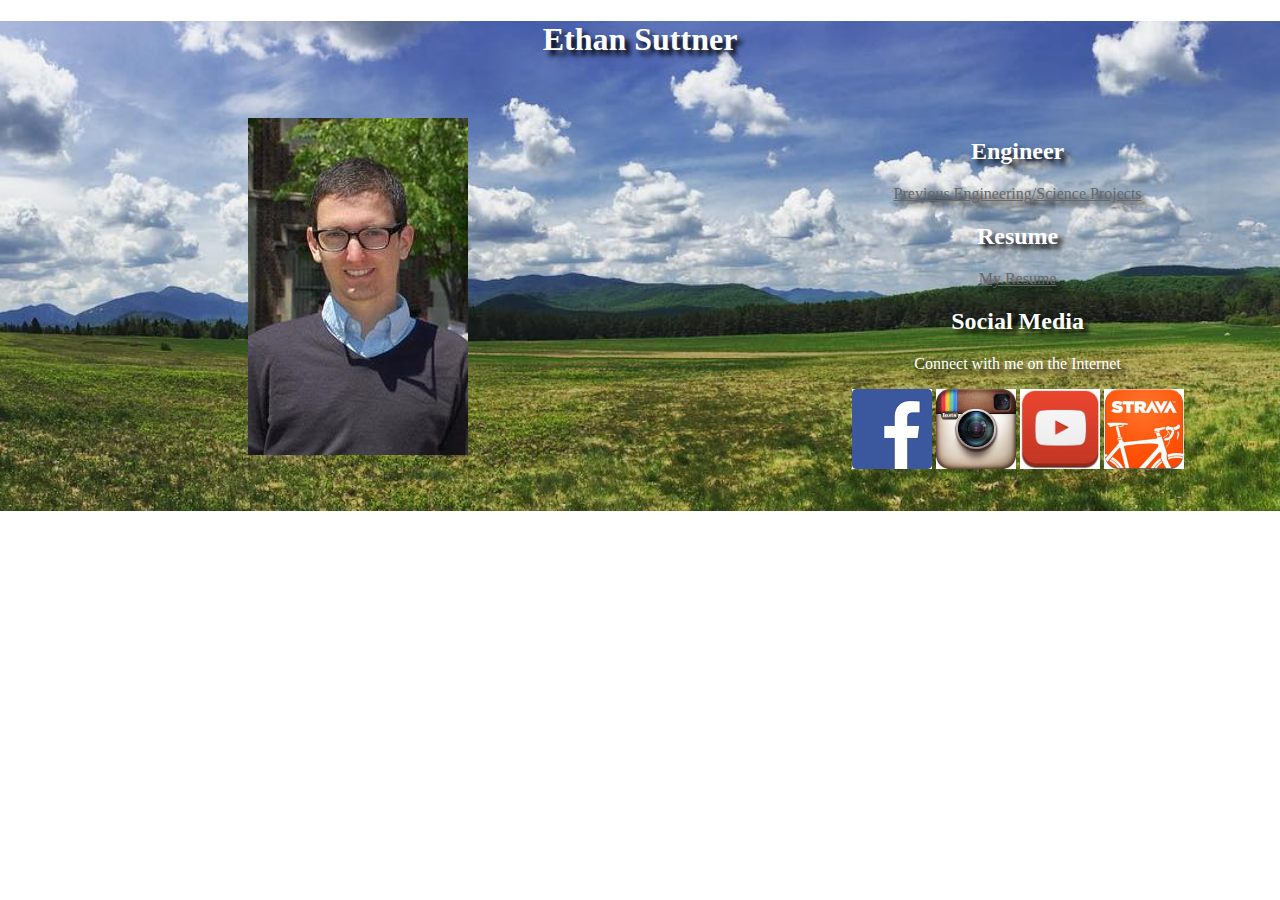
<file: index.html>
<!doctype html>
<html>
<head>
  <meta name="viewport" content="width=device-width, initial-scale=1.0">
  <title>Ethan Suttner</title>
  <!-- <link rel='stylesheet' href='style.css'/> -->
  <link rel="stylesheet" href="https://maxcdn.bootstrapcdn.com/bootstrap/3.3.6/css/bootstrap.min.css" integrity="sha384-1q8mTJOASx8j1Au+a5WDVnPi2lkFfwwEAa8hDDdjZlpLegxhjVME1fgjWPGmkzs7" crossorigin="anonymous">
  <link href="style.css" rel="stylesheet">
</head>
<body>
  <div class="jumbotron">
    <div id="header">
      <h1>Ethan Suttner</h1>
    </div>
    <div id="content">
      <div id="leftside">
        <img alt="" src="professional_photo.jpg">
      </div>
      <div id="rightside">
       <div class="col">
          <h2>Engineer</h2>
          <a href="project.html">Previous Engineering/Science Projects</a>
        </div>
      <div class="col">
        <h2>Resume</h2>
        <a href="EthanSuttnerResume.pdf">My Resume</a>
      </div>
      <div class="col">
        <h2>Social Media</h2>
        <p>Connect with me on the Internet</p>
        <a href="https://www.facebook.com/ethan.suttner"> <img width="80" height="80"  src="facebook_img.png"></a>
        <a href="https://instagram.com/ethansuttner"> <img width="80" height="80"  src="instagram_logo.jpg"></a>
        <a href="https://www.youtube.com/user/cornellbamf/videos"><img width="80" height="80" src="youtube.jpg"></a>
        <a href="https://www.strava.com/athletes/esuttner"><img width="80" height="80" src="Strava-Logo.jpg"></a>
      </div>
    </div>
  </div>
</body>
</html>
</file>
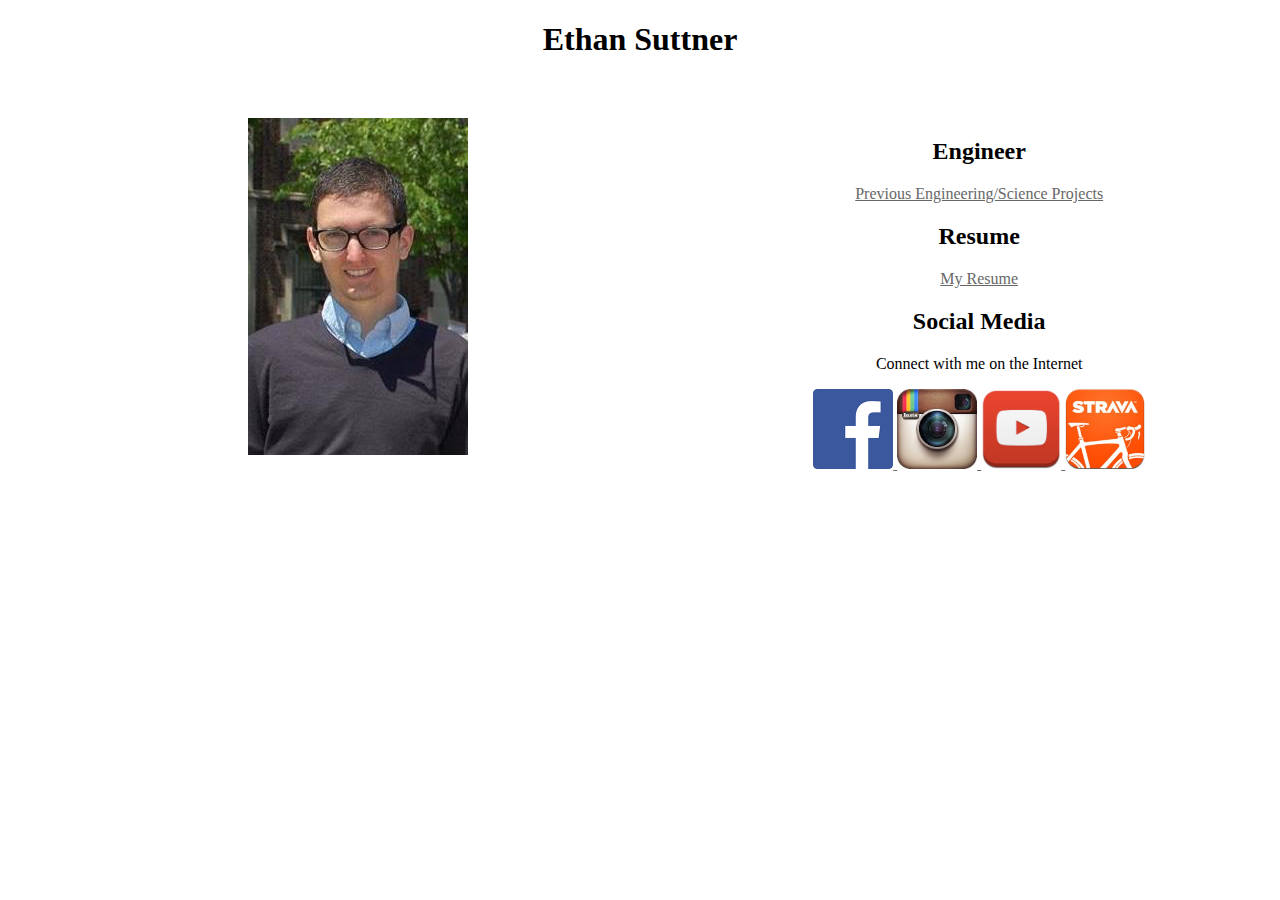
<file: __static__/index.html>
<!doctype html>
<html>
  <head>
    <title>Ethan Suttner</title>
    <link rel='stylesheet' href='style.css'/>
 </head>
  <body>
  <div id="header">
    <h1>Ethan Suttner</h1>
  </div>
  <div id="content">
  <div id="leftside">
    <img alt="" src="professional_photo.jpg">
    </div>
    <div id="rightside">
     <div class="col">
          <h2>Engineer</h2>
          <a href="project.html">Previous Engineering/Science Projects</a>
        </div>
        <div class="col">
          <h2>Resume</h2>
          <a href="EthanSuttnerResume.pdf">My Resume</a>
        </div>
        <div class="col">
          <h2>Social Media</h2>
          <p>Connect with me on the Internet</p>
          <a href="https://www.facebook.com/ethan.suttner"> <img width="80" height="80"  src="facebook_img.png">
          <a href="https://instagram.com/ethansuttner"> <img width="80" height="80"  src="instagram_logo.jpg">
          <a href="https://www.youtube.com/user/cornellbamf/videos"><img width="80" height="80" src="youtube.jpg">
          <a href="https://www.strava.com/athletes/esuttner"><img width="80" height="80" src="Strava-Logo.jpg">
         </div>
    </div>
    </div>
  </body>
</html>
</file>
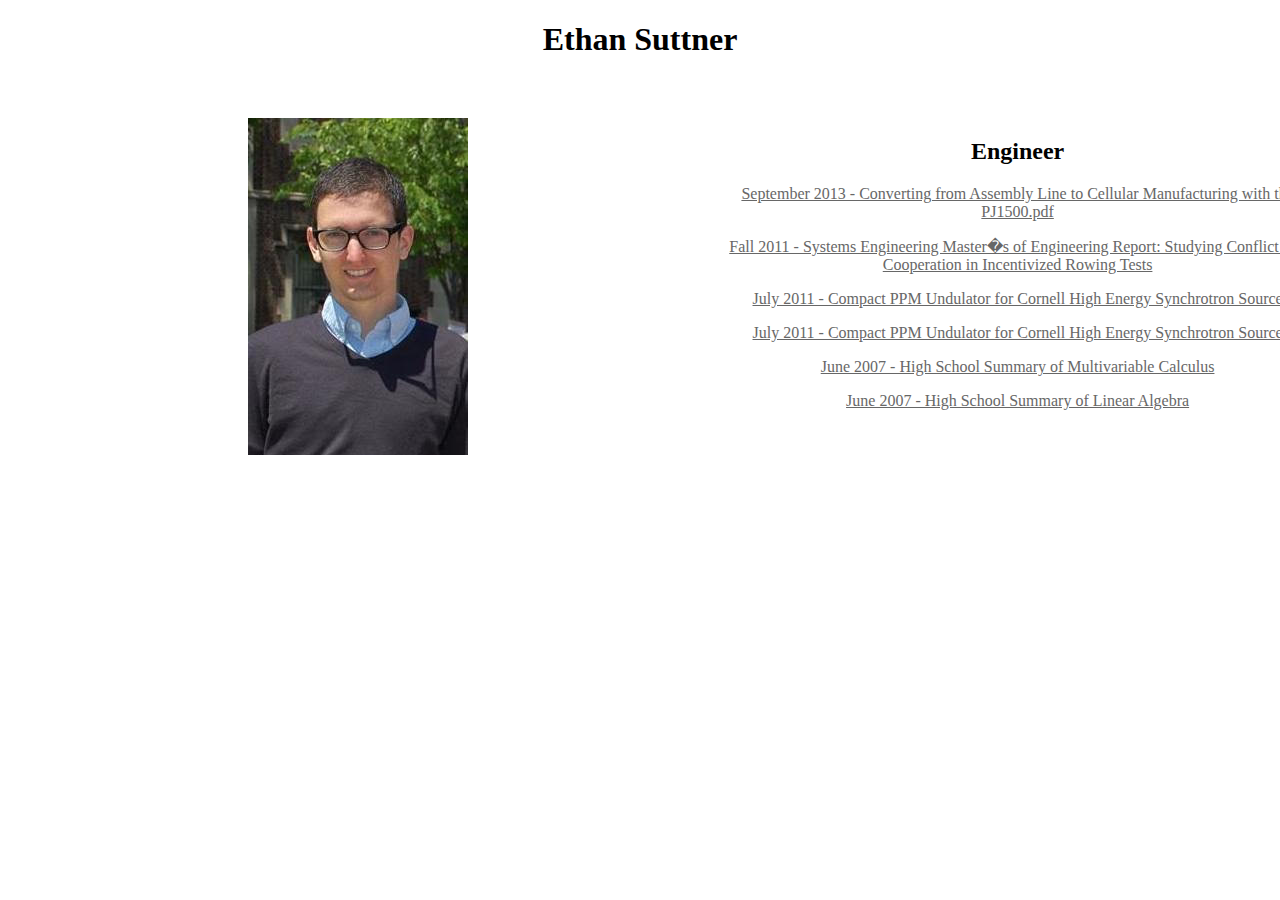
<file: project.html>
<!doctype html>
<html>
  <head>
    <title>Ethan Suttner</title>
    <link rel='stylesheet' href='style.css'/>
 </head>
  <body>
  <div id="header">
    <h1>Ethan Suttner</h1>
  </div>
  <div id="content">
  <div id="leftside">
    <img alt="" src="professional_photo.jpg">
  </div>
    <div id="rightside">
     <div class="col">
          <h2>Engineer</h2>
          <p><a href="ConvertingfromAssemblyLinetoCellularManufacturingwiththePJ1500.pdf">September 2013 - Converting from Assembly Line to Cellular Manufacturing with the PJ1500.pdf</a></p>
     	  <p><a href="EthanSuttnerMEngReport.pdf">Fall 2011 - Systems Engineering Master�s of Engineering Report: Studying Conflict and Cooperation in Incentivized Rowing Tests</a></p>
     	  <p><a href="SynchrotronPaper.pdf">July 2011 - Compact PPM Undulator for Cornell High Energy Synchrotron Source</a></p>
          <p><a href="SynchrotronPosterTemnykh.pdf">July 2011 - Compact PPM Undulator for Cornell High Energy Synchrotron Source</a></p>
     <p><a href="MCReviewFinalVersion.pdf">June 2007 - High School Summary of Multivariable Calculus</a></p>
     <p><a href="LAREview.pdf">June 2007 - High School Summary of Linear Algebra</a></p>
     </div>
  </div>
    
    
    </div>
       
  </body>
</html>
</file>
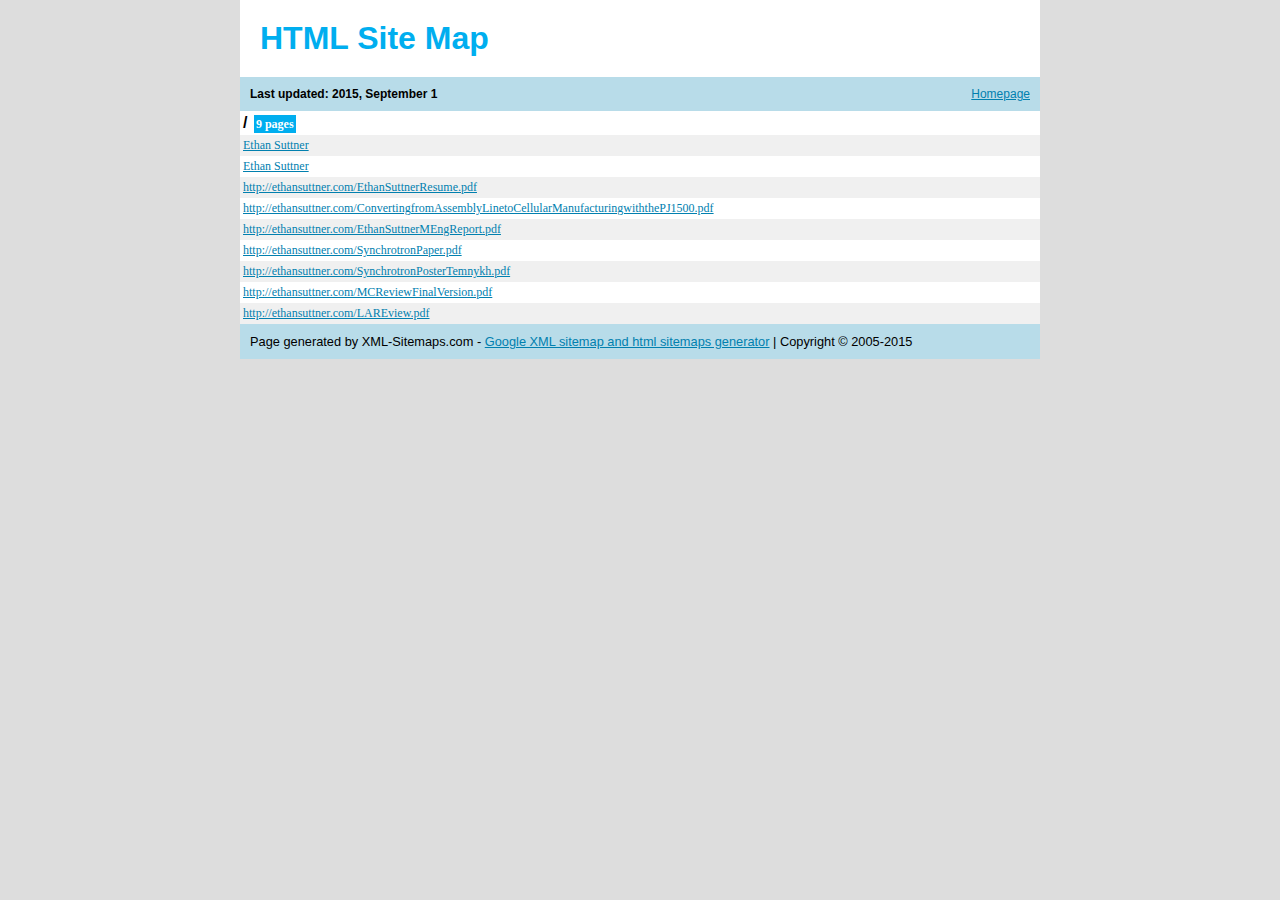
<file: sitemap.html>
<!DOCTYPE html PUBLIC "-//W3C//DTD XHTML 1.0 Transitional//EN" "http://www.w3.org/TR/xhtml1/DTD/xhtml1-transitional.dtd">
<html>
<head>
<title>Site Map  Page 1 - Generated by www.xml-sitemaps.com</title>
<meta http-equiv="Content-type" content="text/html; charset=utf-8" />
<style type="text/css">
body {
background-color: #DDD;
font: normal 80%  "Trebuchet MS", "Helvetica", sans-serif;
margin:0;
text-align:center;
}
#cont{
margin:auto;
width:800px;
text-align:left;
}
a:link,a:visited {
color: #0180AF;
text-decoration: underline;
}
a:hover {
color: #666;
}
h1 {
background-color:#fff;
padding:20px;
color:#00AEEF;
text-align:left;
font-size:32px;
margin:0px;
}
h3 {
font-size:12px;
background-color:#B8DCE9;
margin:0px;
padding:10px;
}
h3 a {
float:right;
font-weight:normal;
display:block;
}
th {
text-align:center;
background-color:#00AEEF;
color:#fff;
padding:4px;
font-weight:normal;
font-size:12px;
}
td {
font-size:12px;
padding:3px;
text-align:left;
}
tr {background: #fff}
tr:nth-child(odd) {background: #f0f0f0}
#footer {
background-color:#B8DCE9;
padding:10px;
}
.pager,.pager a {
background-color:#00AEEF;
color:#fff;
padding:3px;
}
.lhead {
background-color:#fff;
padding:3px;
font-weight:bold;
font-size:16px;
}
.lpart {
background-color:#f0f0f0;
padding:0px;
}
.lpage {
font:normal 12px verdana;
}
.lcount {
background-color:#00AEEF;
color:#fff;
padding:2px;
margin:2px;
font:bold 12px verdana;
}
a.aemphasis {
color:#009;
font-weight:bold;
}
</style>

</head>
<body>
<div id="cont">
<h1>HTML Site Map</h1>
<h3><a href="http://ethansuttner.com">Homepage</a>
Last updated: 2015, September 1
</h3>


<table cellpadding="0" cellspacing="0" border="0" width="100%">

<tr valign="top">
<td class="lpart" colspan="100"><div class="lhead">/
<span class="lcount">9 pages</span></div>

<table cellpadding="0" cellspacing="0" border="0" width="100%">

<tr><td class="lpage"><a href="http://ethansuttner.com/" title="Ethan Suttner">Ethan Suttner</a></td></tr>
<tr><td class="lpage"><a href="http://ethansuttner.com/project.html" title="Ethan Suttner">Ethan Suttner</a></td></tr>
<tr><td class="lpage"><a href="http://ethansuttner.com/EthanSuttnerResume.pdf" title="http://ethansuttner.com/EthanSuttnerResume.pdf">http://ethansuttner.com/EthanSuttnerResume.pdf</a></td></tr>
<tr><td class="lpage"><a href="http://ethansuttner.com/ConvertingfromAssemblyLinetoCellularManufacturingwiththePJ1500.pdf" title="http://ethansuttner.com/ConvertingfromAssemblyLinetoCellularManufacturingwiththePJ1500.pdf">http://ethansuttner.com/ConvertingfromAssemblyLinetoCellularManufacturingwiththePJ1500.pdf</a></td></tr>
<tr><td class="lpage"><a href="http://ethansuttner.com/EthanSuttnerMEngReport.pdf" title="http://ethansuttner.com/EthanSuttnerMEngReport.pdf">http://ethansuttner.com/EthanSuttnerMEngReport.pdf</a></td></tr>
<tr><td class="lpage"><a href="http://ethansuttner.com/SynchrotronPaper.pdf" title="http://ethansuttner.com/SynchrotronPaper.pdf">http://ethansuttner.com/SynchrotronPaper.pdf</a></td></tr>
<tr><td class="lpage"><a href="http://ethansuttner.com/SynchrotronPosterTemnykh.pdf" title="http://ethansuttner.com/SynchrotronPosterTemnykh.pdf">http://ethansuttner.com/SynchrotronPosterTemnykh.pdf</a></td></tr>
<tr><td class="lpage"><a href="http://ethansuttner.com/MCReviewFinalVersion.pdf" title="http://ethansuttner.com/MCReviewFinalVersion.pdf">http://ethansuttner.com/MCReviewFinalVersion.pdf</a></td></tr>
<tr><td class="lpage"><a href="http://ethansuttner.com/LAREview.pdf" title="http://ethansuttner.com/LAREview.pdf">http://ethansuttner.com/LAREview.pdf</a></td></tr>
</table>
</td>
</tr>

</table>


<!--
Please note:
You are not allowed to remove the copyright notice below.
Thank you!
www.xml-sitemaps.com
-->
<div id="footer">
Page generated by XML-Sitemaps.com - <a target="_blank" href="https://www.xml-sitemaps.com">Google XML sitemap and html sitemaps generator</a>
|
Copyright &copy; 2005-2015

</div>
</div>
</body>
</html>
</file>
<file: style.css>
.jumbotron{
  margin-bottom: 0px;
  background-image: url("adk_high_peaks.jpg");
  background-position: 0% 25%;
  background-size: cover;
  background-repeat: no-repeat;
  color: white;
  text-shadow: black 0.3em 0.3em 0.3em;
}

img {
  max-width: 100%
}

@media (min-width: 800px){
#rightside {
width: 100%
}
}

body {
  margin: 0;
  padding: 0;
}


#rightside{
	float: center;
  /*box sizing: border-box;*/
  min-height: 150px;
  min-width: 150px;
	padding: 3%;
}

#leftside{
	width: 50%;
	float: left;
	padding: 3%;
}

#header{
	text-align:center;
}

#content{
	text-align:center;
}
.main h1 {
  text-align:center;
  color: #123;
  font-weight: 600;
  font-size: 70px;
  margin-top: 0;
  margin-bottom: 5%;
  text-transform: uppercase;
}

a {
	color: #676767;
	transition: 0.4s
}

a:hover {
	color: #080808;
}
</file>
<file: __static__/style.css>
img {
  max-width: 100%
}

body {
  margin: 0;
  padding: 0;
}

#rightside{
	float: center;
	padding: 3%;
}
#leftside{
	width: 50%;
	float: left;
	padding: 3%;
}

#header{
	text-align:center;
}

#content{
	text-align:center;
}
.main h1 {
	text-align:center;
  color: #123;
  font-weight: 600;
  font-size: 70px;
  margin-top: 0;
  margin-bottom: 5%;
  text-transform: uppercase;
}

a {
	color: #676767;
	transition: 0.4s
}

a:hover {
	color: #080808;
}
</file>
